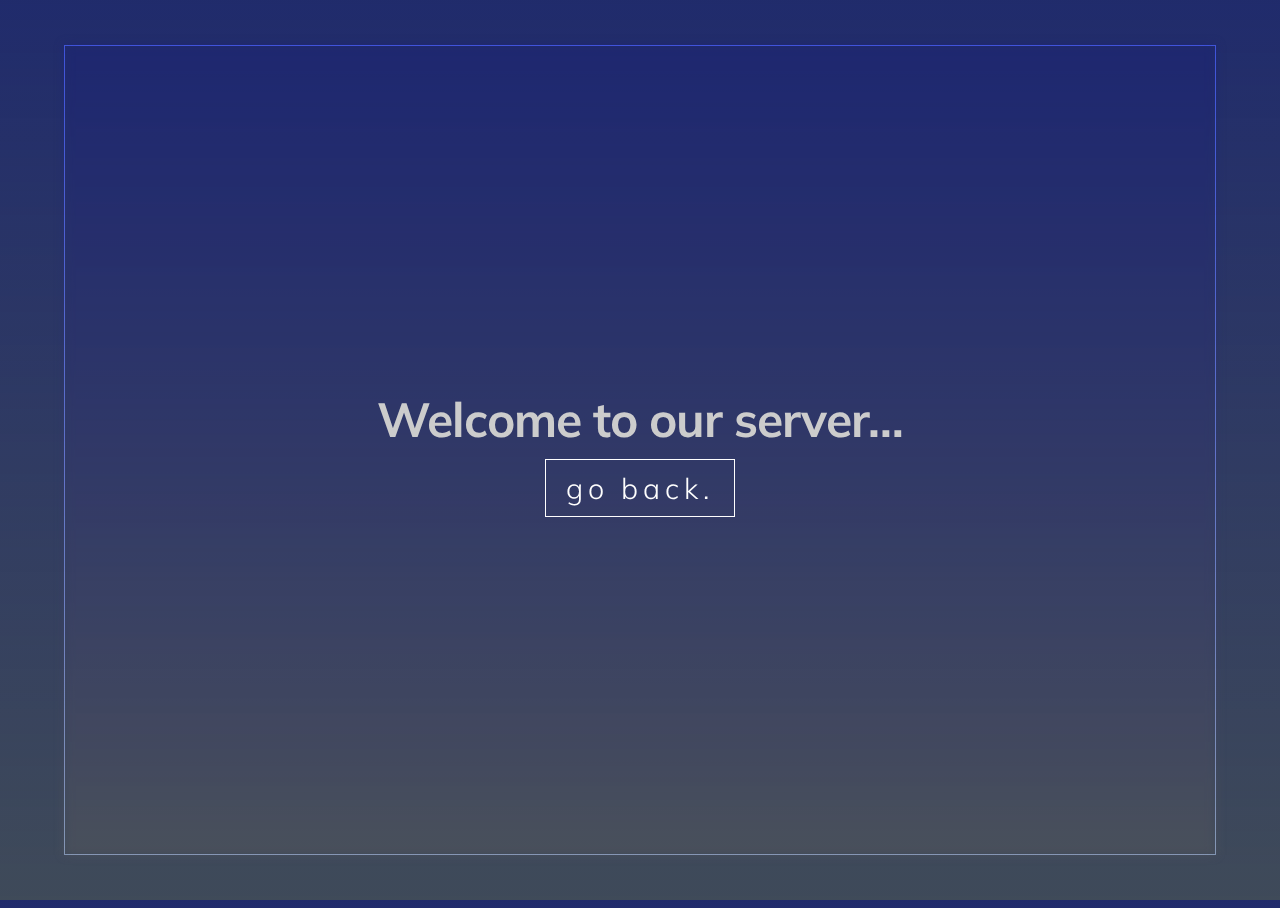
<file: join/index.html>
<head>
    <meta property="og:title" content="Texas Roleplay">
    <meta property="og:site_name" content="Texas Roleplay | Join Server">
    <meta property="og:url" content="https://texas-rp.github.io/join/">
    <meta property="og:description" content="Texas Roleplay | Official website">
    <meta property="og:type" content="website">
    <meta http-equiv="refresh" content="0; url=roblox://placeId=2534724415&launchData=%7B%22psCode%22%3A%22lsr%22%7D" />
    <title>Thanks for joining...</title>
    <link rel="icon" href="../src/texas.png" type="image/x-icon">
</head>
<style>
    @import url(https://fonts.googleapis.com/css?family=Muli:400,300);

    body,
    html {
        min-height: 100%;
        height: 100%;
        overflow: hidden;
        user-select: none;
    }

    body {
        display: flex;
        align-items: center;
        justify-content: center;
        color: #ccc;
        font-family: Muli, sans-serif;
        background: -webkit-linear-gradient(rgba(28, 29, 39, 0.8), rgba(80, 80, 80, 0.363));
        background: linear-gradient(rgba(29, 38, 113, 0.8), rgba(94, 92, 93, 0.363));
        background-position: center;
        background-size: cover;

        &:before,
        &:after {
            content: "";
            position: absolute;
        }

        &:before {
            top: 5%;
            right: 5%;
            bottom: 5%;
            left: 5%;
            z-index: -1;
            background-size: cover;
            background-position: top center;
            background: -webkit-linear-gradient(rgba(28, 29, 39, 0.8), rgba(80, 80, 80, 0.363));
            background: linear-gradient(rgba(29, 38, 113, 0.8), rgba(94, 92, 93, 0.363));
            filter: blur(5px);
            overflow: hidden;
        }

        &:after {
            top: 5%;
            right: 5%;
            bottom: 5%;
            left: 5%;
            border: 1px solid #fefefe;
            background: rgba(#000, 0.6);
            mix-blend-mode: overlay;
            z-index: -1;
        }
    }

    .four-oh-four {
        text-align: center;
        padding: 0 4%;

        a {
            display: inline-block;
            margin: 10px 0;
            padding: 10px 20px;
            color: #fefefe;
            font-weight: 300;
            text-decoration: none;
            border: 1px solid #fefefe;
        }
    }

    h1 {
        margin: 0;
        font-size: 3em;
        letter-spacing: -1px;
    }

    a {
        text-decoration: none;
        color: rgb(27, 114, 141);
        font-weight: bold;
        letter-spacing: 5px;
        font-size: 180%;
    }
</style>

<body style="background-color: rgb(45, 64, 87);">
    <div class="four-oh-four">
        <h1>Welcome to our server&hellip;</h1>
        <a href="../">go back.</a>
    </div>
</body>
</file>
